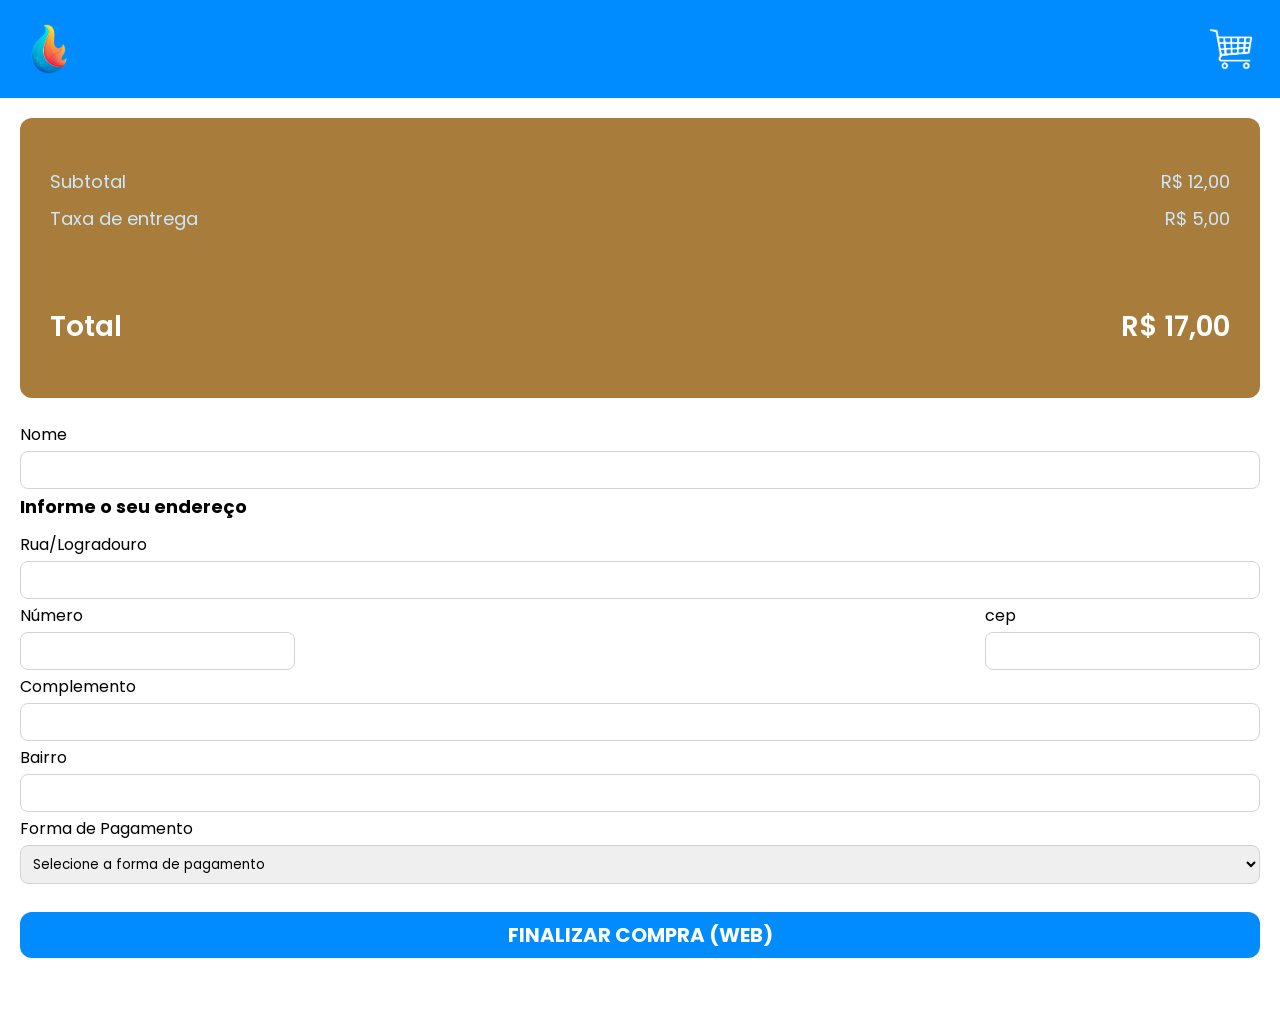
<file: app delivery/checkout.html>
<html>
  <head>
    <title>Delivery de Água</title>
    <link rel="stylesheet" href="assets/css/estilos.css" />
    <link rel="stylesheet" href="assets/css/navbar.css" />
    <link rel="stylesheet" href="assets/css/checkout.css" />
    <link rel="preconnect" href="https://fonts.googleapis.com" />
    <link rel="preconnect" href="https://fonts.gstatic.com" crossorigin />
    <link
      href="https://fonts.googleapis.com/css2?family=Poppins:wght@300;400;500;600;700&display=swap"
      rel="stylesheet"
    />
  </head>
  <body>
    <!-- Início da Navbar -->
    <div class="navbar">
      <div>
        <a href="index.html">
          <img class="logo" src="assets/images/Logo.png" />
        </a>
      </div>
      <div>
        <img class="carrinho" src="assets/images/Carrinho.png" />
      </div>
    </div>
    <!-- Fim da Navbar -->

    <main>
      <div class="resumo">
        <div class="cor-texto-resumo font-tamanho-18">
          <div class="subtotal linha">
            <div class="">Subtotal</div>
            <div class="">R$ 12,00</div>
          </div>
          <div class="taxa-entrega linha">
            <div class="">Taxa de entrega</div>
            <div class="">R$ 5,00</div>
          </div>
        </div>
        <div class="total linha poppins-semibold font-tamanho-28">
          <div class="">Total</div>
          <div class="">R$ 17,00</div>
        </div>
      </div>

      <div class="formulario">
        <form>
          <div class="item-input">
            <label for="nome">Nome</label>
            <input type="text" id="nome" />
          </div>

          <fieldset>
            <legend class="poppins-bold font-tamanho-18">Informe o seu endereço</legend>
            <div class="item-input">
              <label for="logradouro">Rua/Logradouro</label>
              <input type="text" id="logradouro" />
            </div>

            <div class="grupo-input">
              <div class="item-input">
                <label for="numero">Número</label>
                <input type="text" id="numero" />
              </div>
              <div class="item-input">
                <label for="cep">cep</label>
                <input type="text" id="cep" />
              </div>
            </div>

            <div class="item-input">
              <label for="complemento">Complemento</label>
              <input type="text" id="complemento" />
            </div>

            <div class="item-input">
              <label for="bairro">Bairro</label>
              <input type="text" id="bairro" />
            </div>
          </fieldset>

          <div class="item-input">
            <label for="forma-pagamento">Forma de Pagamento</label>
            <select id="forma-pagamento">
              <option value="---">Selecione a forma de pagamento</option>
              <option value="pix">Pix</option>
              <option value="dinheiro">Dinheiro</option>
              <option value="cartao">Cartão</option>
            </select>
          </div>
          <!-- não iremos submeter o formulário -->
        </form>
        <a href="https://web.whatsapp.com/send?phone=5586998063078&text=*Novo%20pedido*%20Cliente%3A%20John%20Doe%20Itens%20do%20pedido%3A%201.%20Garaf%C3%A3o%20de%20%C3%81gua%20mineral%20de%2020L%20Dados%20de%20entrega%3A%20Rua%3A%20Rua%20dos%20c%C3%B3digos%2C%20n%C2%BA%20999%20Ao%20lado%20do%20servidor.%20%20*Valor%3A*%20R%24%2017%2C00%20Forma%20de%20Pagamento%3A%20PIX">
          <div class="botao_comprar poppins-bold font-tamanho-20 web">
            Finalizar Compra (WEB)
          </div>
        </a>
        <a href="https://api.whatsapp.com/send?phone=5586998063078&text=*Novo%20pedido*%20Cliente%3A%20John%20Doe%20Itens%20do%20pedido%3A%201.%20Garaf%C3%A3o%20de%20%C3%81gua%20mineral%20de%2020L%20Dados%20de%20entrega%3A%20Rua%3A%20Rua%20dos%20c%C3%B3digos%2C%20n%C2%BA%20999%20Ao%20lado%20do%20servidor.%20%20*Valor%3A*%20R%24%2017%2C00%20Forma%20de%20Pagamento%3A%20PIX">
          <div class="botao_comprar poppins-bold font-tamanho-20 mobile">
            Finalizar Compra (API)
          </div>
        </a>
      </div>
    </main>
  </body>
</html>
</file>
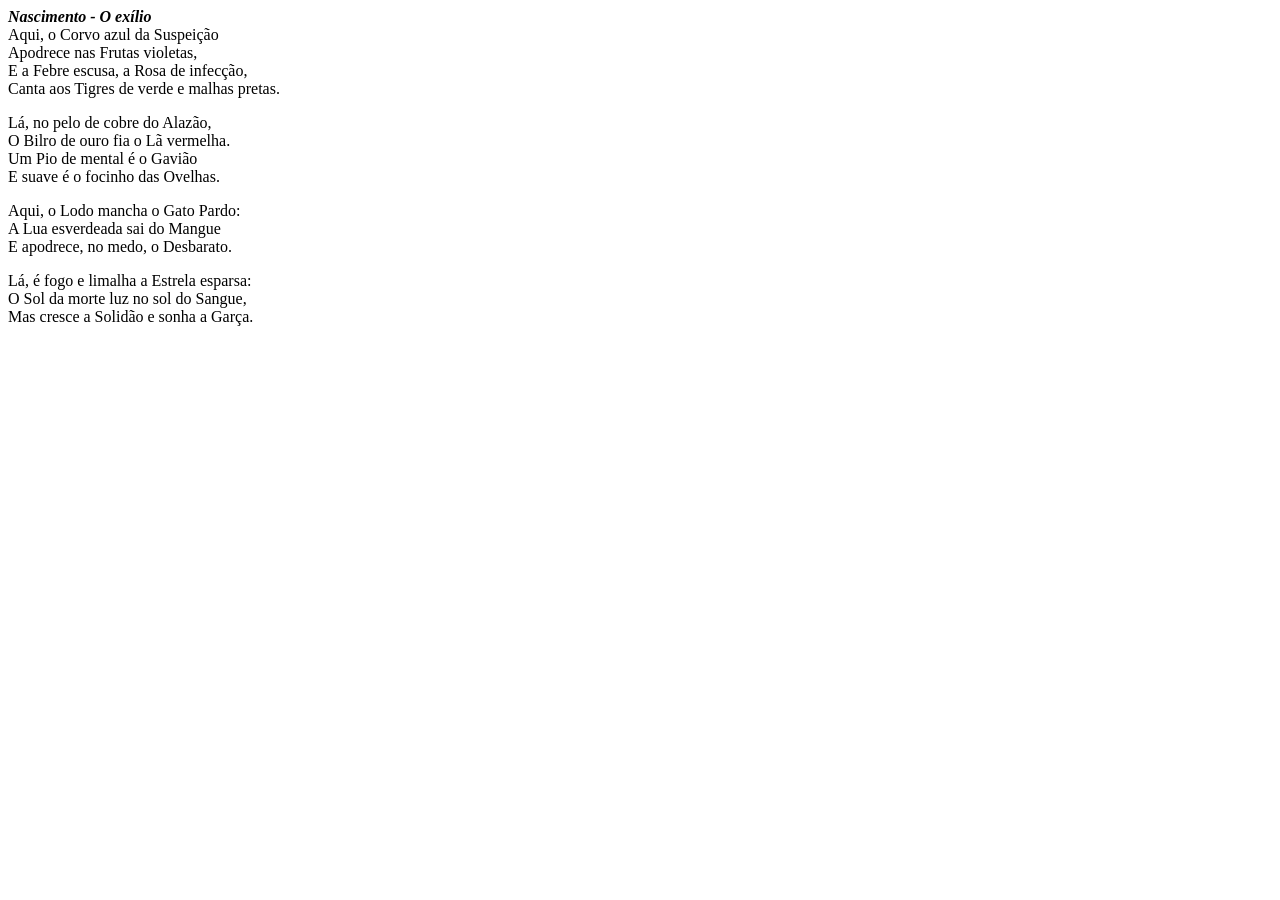
<file: lista_exercicio_1/exercicio_2.html>
<html>
        <head>
               <title>Poema</title>
        </head>
        <body>
             <i>
         <p>
<strong>Nascimento - O ex&iacutelio</strong>
    </i>
 <br>
           Aqui, o Corvo azul da Suspeição<br>
           Apodrece nas Frutas violetas,<br>
           E a Febre escusa, a Rosa de infecção,<br>
           Canta aos Tigres de verde e malhas pretas.<br> 
        </p>

        <p>   
           Lá, no pelo de cobre do Alazão,<br>
           O Bilro de ouro fia o Lã vermelha.<br>
           Um Pio de mental é o Gavião<br>
           E suave é o focinho das Ovelhas.<br>
        </p>

        <p>
           Aqui, o Lodo mancha o Gato Pardo:<br>
           A Lua esverdeada sai do Mangue<br>
           E apodrece, no medo, o Desbarato.<br>
       </p>

        <p>
           Lá, é fogo e limalha a Estrela esparsa:<br>
           O Sol da morte luz no sol do Sangue,<br>
           Mas cresce a Solidão e sonha a Garça.
         </p>
        </body>
</html>

        </body>
</html>
</file>
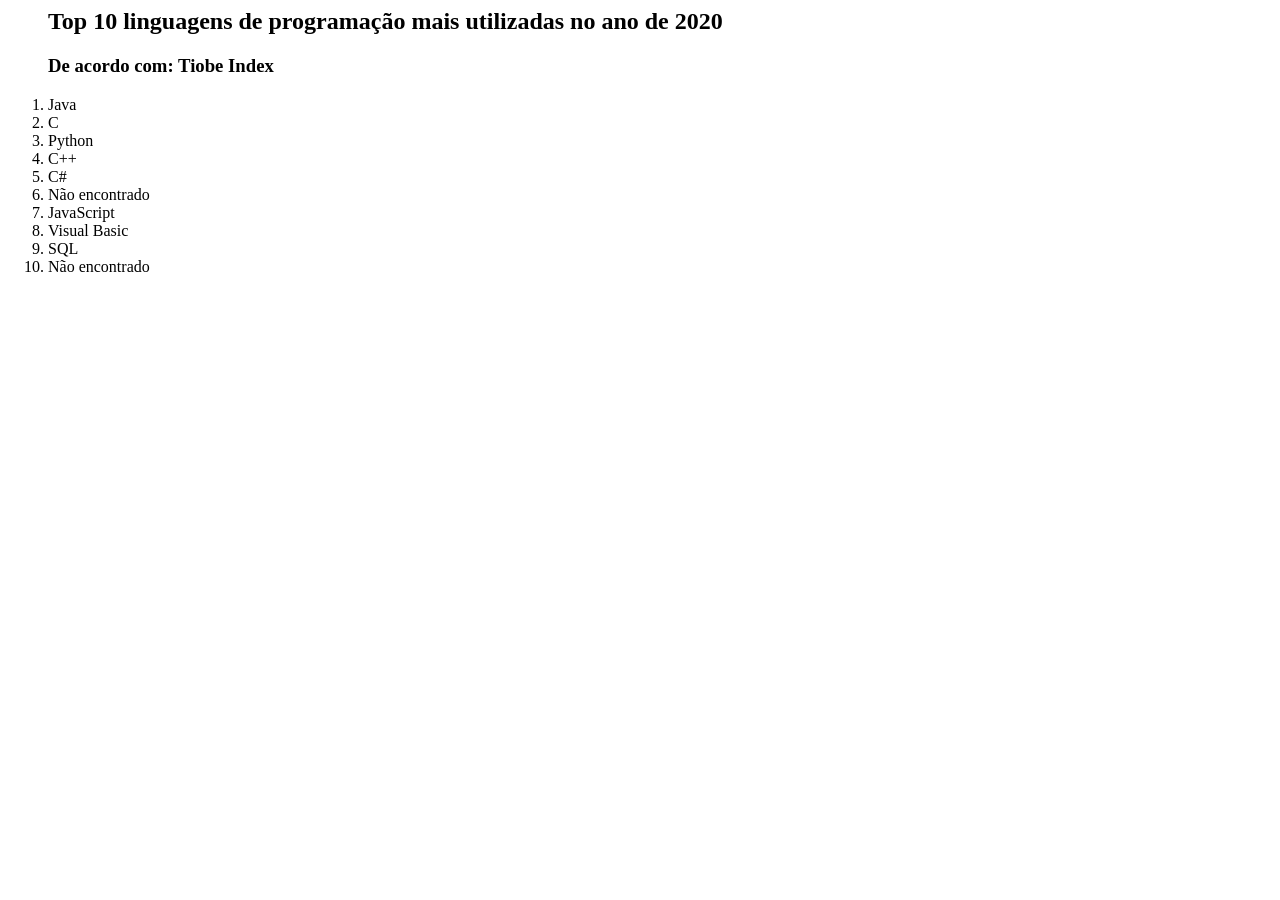
<file: lista_exercicio_1/exercicio_3.html>
<html>
        <head>
               <title>Ranking</title>
        </head>
        <body>
        <ol>
<h2>Top 10 linguagens de programação mais utilizadas no ano de 2020</h2>
<h3>De acordo com: Tiobe Index</h3>
<li>Java</li>
<li>C</li>
<li>Python</li>
<li>C++</li>
<li>C#</li>
<li>Não encontrado</li>
<li>JavaScript</li>
<li>Visual Basic</li>
<li>SQL</li>
<li>Não encontrado</li>
</ol>
        </body>
</html>
</file>
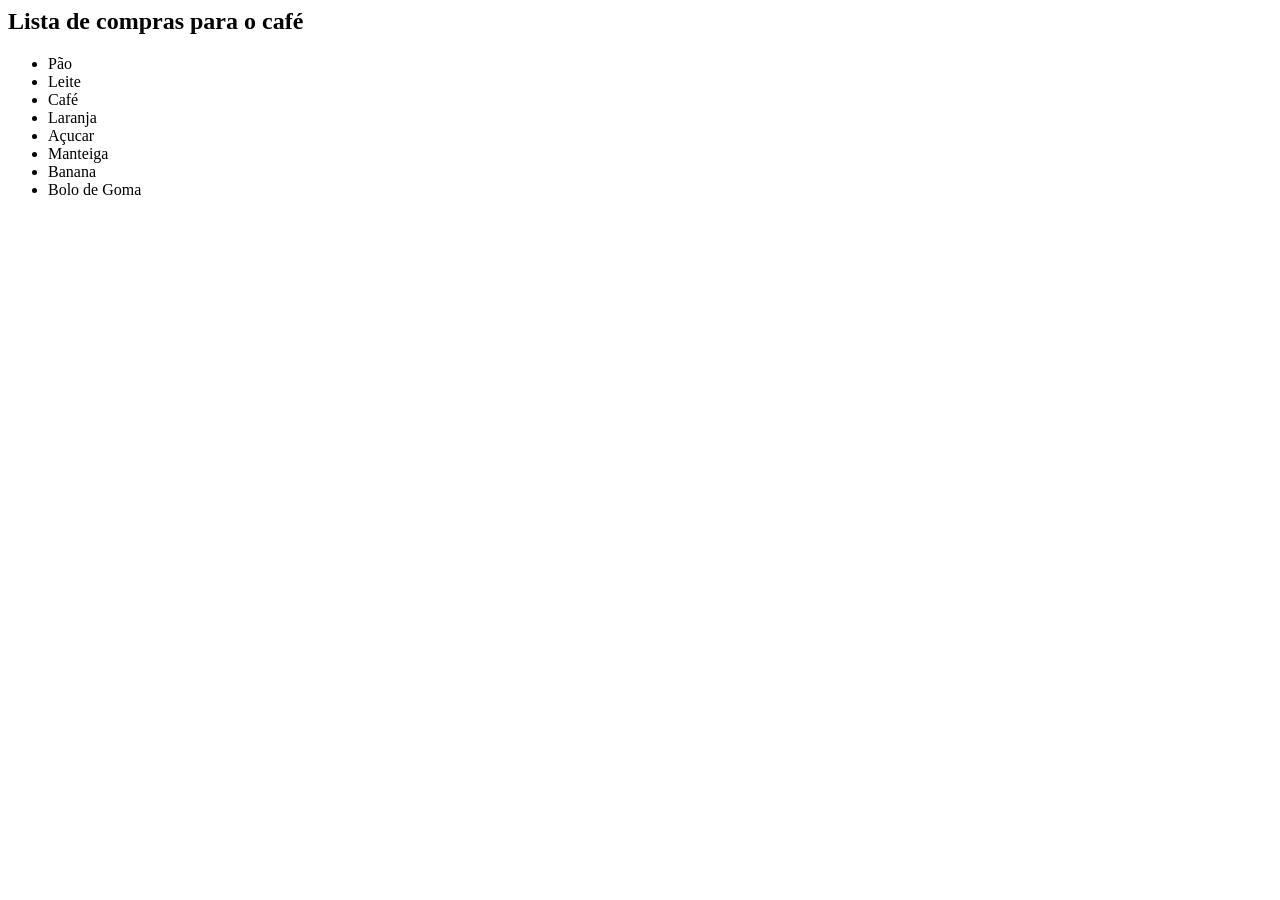
<file: lista_exercicio_1/exercicio_4.html>
<html>
        <head>
               <title>Café da Manhã</title>
        </head>
        <body>
<h2>Lista de compras para o café</h2>
<ul>
<li>Pão</li>
<li>Leite</li>
<li>Café</li>
<li>Laranja</li>
<li>Açucar</li>
<li>Manteiga</li>
<li>Banana</li>
<li>Bolo de Goma</li>
</ul>

</body>
</html>
</file>
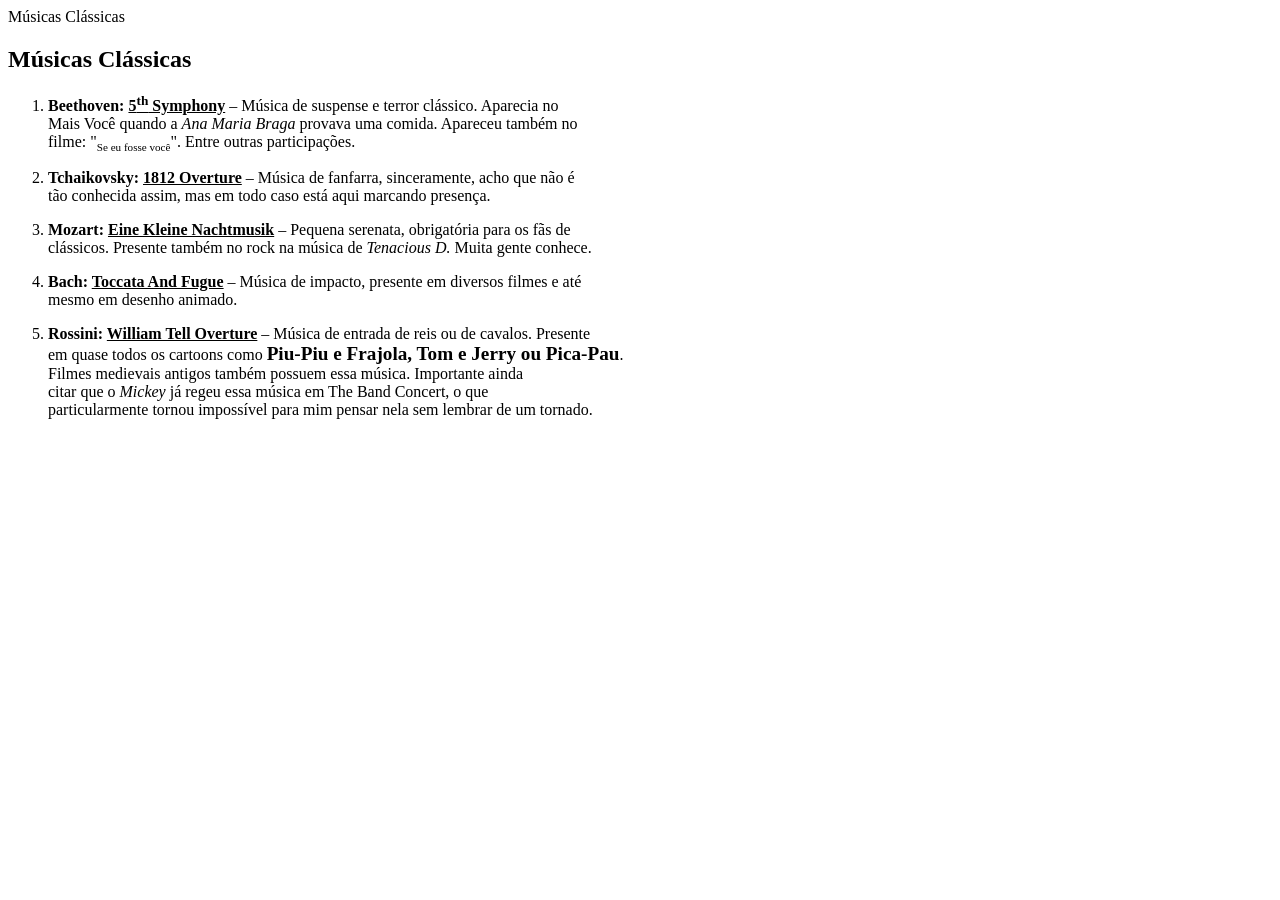
<file: lista_exercicio_1/exercicio_5.html>
<html>
<head>
     M&uacute;sicas Cl&aacute;ssicas
</head>
<body>

    <h2>Músicas Clássicas</h2>

    <ol>
        <li>
            <p>
                <strong>Beethoven: <u>5<sup>th</sup> Symphony</u></strong> – Música de suspense e terror clássico. 
                Aparecia no <br>
                Mais Você quando a <em>Ana Maria Braga</em> provava uma comida. Apareceu também no <br>
                filme: "<sub><small>Se eu fosse você</small></sub>". Entre outras participações.
            </p>
        </li>

        <li>
            <p>
                <strong>Tchaikovsky: <u>1812 Overture</u></strong> – Música de fanfarra, sinceramente, acho que não é <br>
                tão conhecida assim, mas em todo caso está aqui marcando presença.
            </p>
        </li>

        <li>
            <p>
                <strong>Mozart: <u>Eine Kleine Nachtmusik</u></strong> – Pequena serenata, obrigatória para os fãs de <br>
                clássicos. Presente também no rock na música de <em>Tenacious D.</em> Muita gente conhece.
            </p>
        </li>

        <li>
            <p>
                <strong>Bach: <u>Toccata And Fugue</u></strong> – Música de impacto, presente em diversos filmes e até <br>
                mesmo em desenho animado.
            </p>
        </li>

        <li>
            <p>
                <strong>Rossini: <u>William Tell Overture</u></strong> – Música de entrada de reis ou de cavalos. Presente <br>
                em quase todos os cartoons como <big><strong>Piu-Piu e Frajola, Tom e Jerry ou Pica-Pau</strong></big>. <br>
                Filmes medievais antigos também possuem essa música. Importante ainda <br>
                citar que o <em>Mickey</em> já regeu essa música em The Band Concert, o que <br>
                particularmente tornou impossível para mim pensar nela sem lembrar de um tornado.
            </p>
        </li>
    </ol>

</body>
</html>
</file>
<file: app delivery/assets/css/estilos.css>
* {
  margin: 0;
  padding: 0;
  font-family: "Poppins", sans-serif;
  font-style: normal;
}

.poppins-light {
  font-family: "Poppins", sans-serif;
  font-weight: 300;
  font-style: normal;
}

.poppins-regular {
  font-family: "Poppins", sans-serif;
  font-weight: 400;
  font-style: normal;
}

.font-tamanho-14 {
  font-size: 14px;
}

.font-tamanho-16 {
  font-size: 16px;
}

.font-tamanho-18 {
  font-size: 18px;
}

.font-tamanho-20 {
  font-size: 20px;
}

.font-tamanho-24 {
  font-size: 24px;
}

.font-tamanho-28 {
  font-size: 28px;
}

.poppins-medium {
  font-family: "Poppins", sans-serif;
  font-weight: 500;
  font-style: normal;
}

.poppins-semibold {
  font-family: "Poppins", sans-serif;
  font-weight: 600;
  font-style: normal;
}

.poppins-bold {
  font-family: "Poppins", sans-serif;
  font-weight: 700;
  font-style: normal;
}

.banner {
  display: flex;
  padding: 28px 0px;
  justify-content: center;
}

@media (max-width: 767px) {
  .imagem_banner {
    width: 80%;
  }
}

@media (min-width: 768px) {
  .imagem_banner {
    width: 50%;
  }
}

.botao_comprar {
    background-color: #008CFF;
    border-radius: 12px;
    text-align: center;
    padding: 8px 0px;
    text-transform: uppercase;
    color: white;
}

a {
    text-decoration: none;
}
</file>
<file: app delivery/assets/css/navbar.css>
@media (min-width: 768px) {
  .navbar {
    background-color: #008cff;
    display: flex;
    flex-direction: row;
    justify-content: space-between;
    padding: 24px;
  }

  .logo {
    width: 50px;
  }

  .carrinho {
    width: 50px;
  }
}

@media (max-width: 767px) {
  .navbar {
    background-color: #008cff;
    display: flex;
    flex-direction: row;
    justify-content: space-between;
    padding: 24px;
  }

  .logo {
    width: 70px;
  }

  .carrinho {
    width: 70px;
  }
}
</file>
<file: app delivery/assets/css/checkout.css>
main {
  padding: 20px;
}

.resumo {
  background-color: #a87d3b;
  border-radius: 12px;
  padding: 50px 30px;
  display: flex;
  flex-direction: column;
  justify-content: space-between;
  height: 20%;
}

.linha {
  display: flex;
  flex-direction: row;
  justify-content: space-between;
}

.cor-texto-resumo {
  color: #cce8ff;
}

.total {
  color: white;
}

.subtotal {
  margin-bottom: 10px;
}

input {
  border-radius: 8px;
  padding: 8px;
  margin: 4px 0px;
  border: solid 1px lightgray;
}

select {
    border-radius: 8px;
    padding: 8px;
    margin: 4px 0px;
    border: solid 1px lightgray;
}

fieldset {
    border: 0px;
}

form {
    margin: 24px 0px;
}

legend {
    margin: 12px 0px;
}

.grupo-input {
  display: flex;
  flex-direction: row;
  justify-content: space-between;
}

.item-input {
  display: flex;
  flex-direction: column;
}

@media (min-width: 768px) {
    .mobile {
        visibility: hidden;
    }
}

@media (max-width: 767px) {
    .web {
        visibility: hidden;
    }
}
</file>
